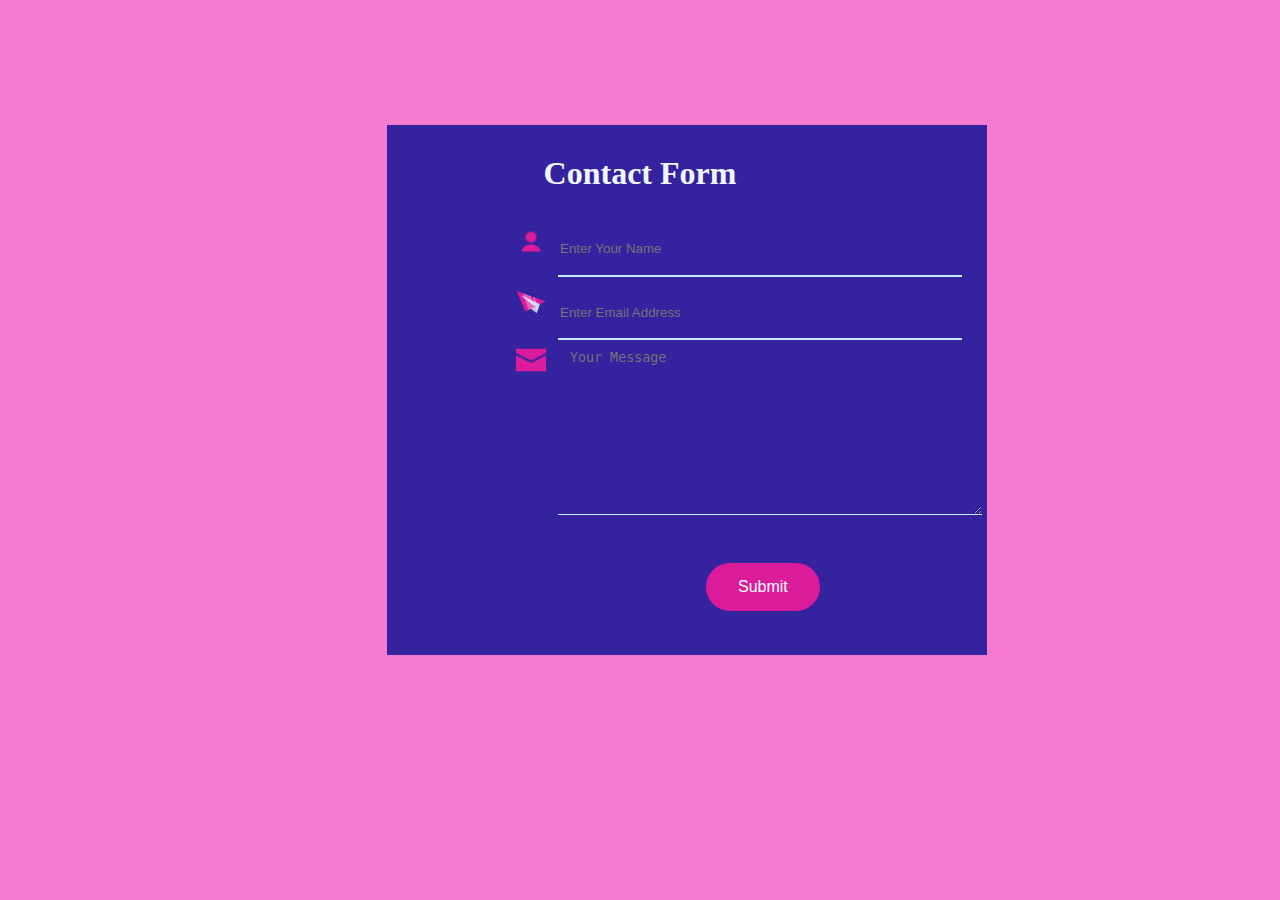
<file: landing pg/index1.html>
<!DOCTYPE html>
<html lang="en">
<head>
    <meta charset="UTF-8">
    <meta name="viewport" content="width=device-width, initial-scale=1.0">
    <title>Form</title>
    <link rel="stylesheet" href="example.css">
</head>
<body style="background-color: rgba(236, 11, 168, 0.541);">
    <div style="background-color: rgb(52, 34, 158); width: 600px; height: 530px; margin-left: 30%; margin-top: 125px;"></div>
    <form action="">
        <h1 style="text-align: center; margin-top: -500px;"><span style="color: aliceblue;">Contact Form</span></h1>
    <label style="margin-left: 550px;" for="">        
            <input 
             type="text" placeholder="Enter Your Name" name="" id=""  >
            <img src="Images/icons8-person-64.png" alt="person" width="30px" height="px" style="margin-top: 10px; margin-left: -450px;">
            <br>
    <label style="margin-left: 550px;" for=""> 
            <input 
             type="text" placeholder="Enter Email Address" name="" id=""  >
            <img src="Images/icons8-paperplane-53.png" alt="paper plane" width="30px" height="30px" style="margin-top: 10px; margin-left: -450px;">
            <br>
            
    <label style="margin-left: 550px; color: rgb(52, 34, 158);" for=""> 
        <textarea type="text" placeholder="Your Message" name="" id="" style="background-color: transparent;" ></textarea>
            <img src="Images/icons8-envelope-24.png" alt="message" width="30px" height="30px" style=" position: relative; top: -140px; left: -470px;">
        <br>
        <br>
        <br>
        <br>
        <br>
        <br>
        <br>
        <br>
        <br>
        <br>
        <br>
<label>
    <style>
        
        
    </style>
    </label>
</head>
<body>
    <button>Submit</button>

</body>
    </label>
    </form>
</body>
</file>
<file: landing pg/example.css>
input {
border: none;
outline: none;
width: 400px; 
height: 50px;
background: transparent;
border: 0;
border-bottom: 2px solid #c5ecfd;
}


input:hover {
border-color: rgb(136, 12, 238);
}
textarea{
    border: none;
    outline: none;
    width: 400px;
    height: 150px;
    border: none;
    outline: none;
    border-bottom: 1px solid #c5ecfd;
    padding: 10px 12px 14px;
}
button {
    border: none;
    color: white;
    padding: 15px 32px;
    text-align: center;
    text-decoration: none;
    display: inline-block;
    font-size: 16px;
    margin: 4px 2px;
    cursor: pointer;
    border-radius:50px ;
    background-color: #da1c9a; /* Submit */
    position: relative;
    top: -140px;
    right: -696px;
}
</file>
